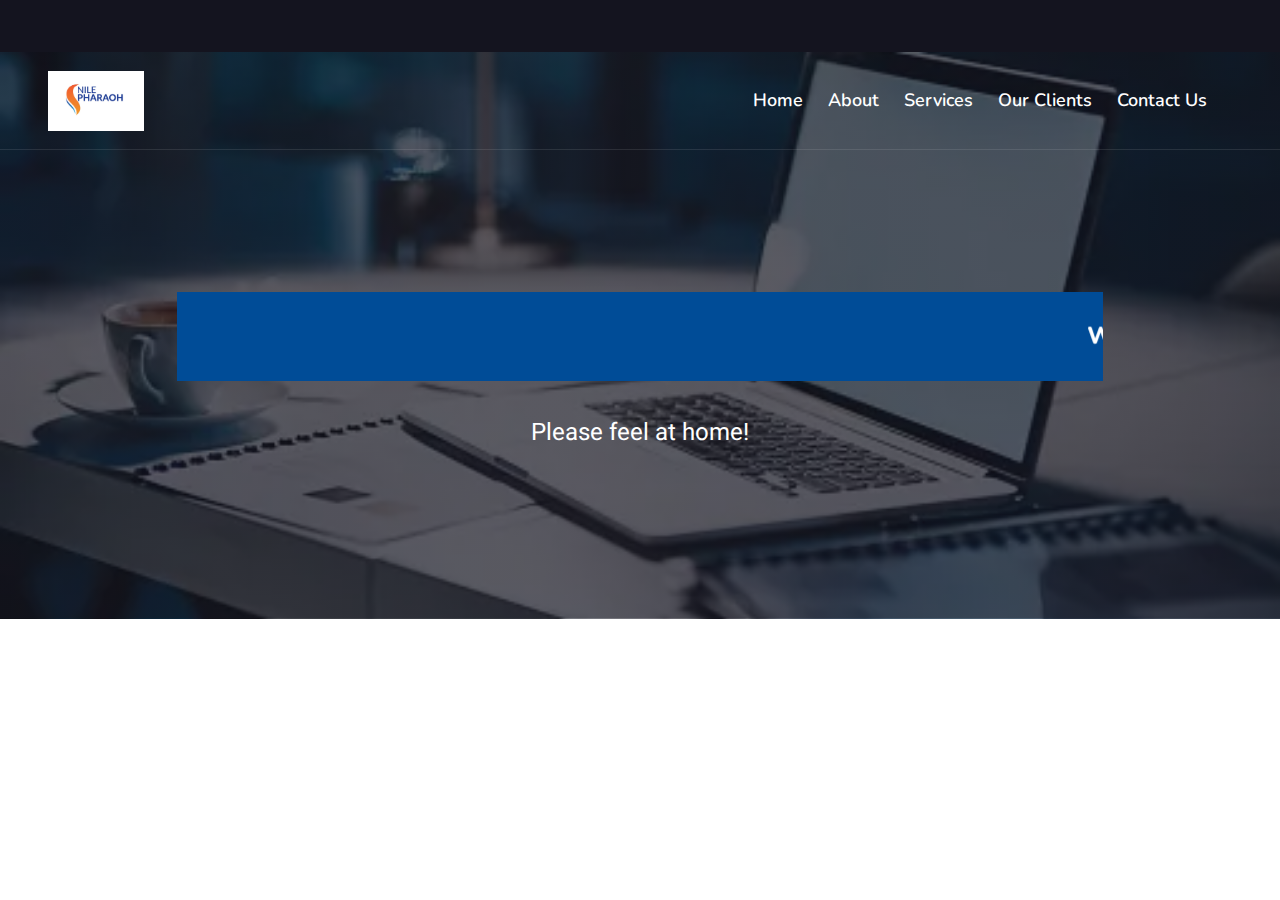
<file: akol-site/index.html>
<!DOCTYPE html>
<html lang="en">

<head>
    <meta charset="utf-8">
    <title>Welcome to Nile Pharaoh Services Company Limited</title>
    <meta content="width=device-width, initial-scale=1.0" name="viewport">
    <meta content="" name="keywords">
    <meta content="" name="description">

    <!-- Favicon -->
    <link href="img/favicon.ico" rel="icon">

    <!-- Google Web Fonts -->
    <link rel="preconnect" href="https://fonts.googleapis.com">
    <link rel="preconnect" href="https://fonts.gstatic.com" crossorigin>
    <link href="https://fonts.googleapis.com/css2?family=Heebo:wght@400;500;600&family=Nunito:wght@600;700;800&display=swap" rel="stylesheet">

    <!-- Icon Font Stylesheet -->
    <link href="https://cdnjs.cloudflare.com/ajax/libs/font-awesome/5.10.0/css/all.min.css" rel="stylesheet">
    <link href="https://cdn.jsdelivr.net/npm/bootstrap-icons@1.4.1/font/bootstrap-icons.css" rel="stylesheet">

    <!-- Libraries Stylesheet -->
    <link href="lib/animate/animate.min.css" rel="stylesheet">
    <link href="lib/owlcarousel/assets/owl.carousel.min.css" rel="stylesheet">
    <link href="lib/tempusdominus/css/tempusdominus-bootstrap-4.min.css" rel="stylesheet" />

    <!-- Customized Bootstrap Stylesheet -->
    <link href="css/bootstrap.min.css" rel="stylesheet">

    <!-- Template Stylesheet -->
    <link href="css/style.css" rel="stylesheet">
    <style>

        .hero-header {
            background: linear-gradient(rgba(20, 20, 31, .7), rgba(20, 20, 31, .7)), url(img/header-background.jpg);
            background-position: center center;
            background-repeat: no-repeat;
            background-size: cover;
        }

        .elegant-list {
            list-style: none;
            padding-left: 20px;
            text-align: left;
        }
    
        .elegant-list li {
            margin: 10px 0;
            display: flex;
        }
    
        .elegant-list li::before {
            content: "•";
            color: #007BFF;
            font-size: 18px;
            margin-right: 10px;
        }
    
        .elegant-heading {
            font-size: 28px;
            color: #007BFF;
            margin: 20px 0;
        }
    
        .elegant-heading-2 {
            font-size: 24px;
            color: #007BFF;
            margin: 15px 0;
        }
    
        .elegant-heading-3 {
            font-size: 20px;
            color: #007BFF;
            margin: 10px 0;
        }
    
        .elegant-text {
            font-size: 18px;
            color: #333;
            margin: 10px 0;
        }
    
        .no-bullet {
            list-style: none;
            padding-left: 0;
            margin-left: 0;
            display: inline;
        }
         
        .heart {
            color: red;
        }



        :root {
            --background-light: #fff;
            --text-dark: #333;
        
            --background-dark: #333;
            --text-light: #fff;
        }
        
        body {
            background-color: var(--background-light);
            color: var(--text-dark);
            transition: background-color 0.3s, color 0.3s;
        }
        
        .container-xxl {
            background-color: var(--background-light);
        }
        
        /* Dark mode styles */
        body.dark-mode {
            background-color: var(--background-dark);
            color: var(--text-light);
        }
        
        body.dark-mode .container-xxl {
            background-color: var(--background-dark);
        }
        
        /* Add more styles as needed */
        .icon {
            color: #6c757d; /* Set the color for the icons */
            margin-right: 5px;
        }
    </style>
</head>

<body>
    <!-- Spinner Start -->
    <div id="spinner" class="show bg-white position-fixed translate-middle w-100 vh-100 top-50 start-50 d-flex align-items-center justify-content-center">
        <div class="spinner-border text-primary" style="width: 3rem; height: 3rem;" role="status">
            <span class="sr-only">Loading...</span>
        </div>
    </div>
    <!-- Spinner End -->


    <!-- Topbar Start -->
    <div class="container-fluid bg-dark px-5 d-none d-lg-block">
        <div class="row gx-0">
            <div class="col-lg-8 text-center text-lg-start mb-2 mb-lg-0">
                <div class="d-inline-flex align-items-center" style="height: 45px;">
                </div>    
            </div>
        </div>
    </div>
    <!-- Topbar End -->


    <!-- Navbar & Hero Start -->
    <div class="container-fluid position-relative p-0">
        <nav class="navbar navbar-expand-lg navbar-light px-4 px-lg-5 py-3 py-lg-0">
            <a href="img/header-background.jpg" class="navbar-brand p-0">
                <img src="img/logo.png" alt="Logo">
            </a>
            <button class="navbar-toggler" type="button" data-bs-toggle="collapse" data-bs-target="#navbarCollapse">
                <span class="fa fa-bars"></span>
            </button>
            <div class="collapse navbar-collapse" id="navbarCollapse">
                <div class="navbar-nav ms-auto py-0">
                    <a href="index.html" class="nav-item nav-link">Home</a>
                    <a href="about.html" class="nav-item nav-link">About</a>
                    <a href="service.html" class="nav-item nav-link">Services</a>
                    <a href="client.html" class="nav-item nav-link">Our Clients</a>
                    <a href="contact.html" class="nav-item nav-link">Contact Us</a>
        </nav>

        <div class="container-fluid bg-primary py-5 mb-5 hero-header">
            <div class="container py-5">
                <div class="row justify-content-center py-5">
                    <div class="col-lg-10 pt-lg-5 mt-lg-5 text-center">
                        <h1 class="display-3 text-white mb-3 animated slideInDown"><marquee behavior="scroll" direction="left" style="background: #004C97; color: white; padding: 30px; font-size: 24px;">Welcome to Nile Pharaoh! Growth and Excellence.</marquee></h1>
                        <p class="fs-4 text-white mb-4 animated slideInDown">Please feel at home!</p>
                    </div>
                </div>
            </div>
        </div>
    </div>
    <!-- Navbar & Hero End -->     


    <!-- Back to Top -->


    <!-- JavaScript Libraries -->
    <script src="https://code.jquery.com/jquery-3.4.1.min.js"></script>
    <script src="https://cdn.jsdelivr.net/npm/bootstrap@5.0.0/dist/js/bootstrap.bundle.min.js"></script>
    <script src="lib/wow/wow.min.js"></script>
    <script src="lib/easing/easing.min.js"></script>
    <script src="lib/waypoints/waypoints.min.js"></script>
    <script src="lib/owlcarousel/owl.carousel.min.js"></script>
    <script src="lib/tempusdominus/js/moment.min.js"></script>
    <script src="lib/tempusdominus/js/moment-timezone.min.js"></script>
    <script src="lib/tempusdominus/js/tempusdominus-bootstrap-4.min.js"></script>

    <!-- Template Javascript -->
    <script src="js/main.js"></script>
</body>
</html>
</file>
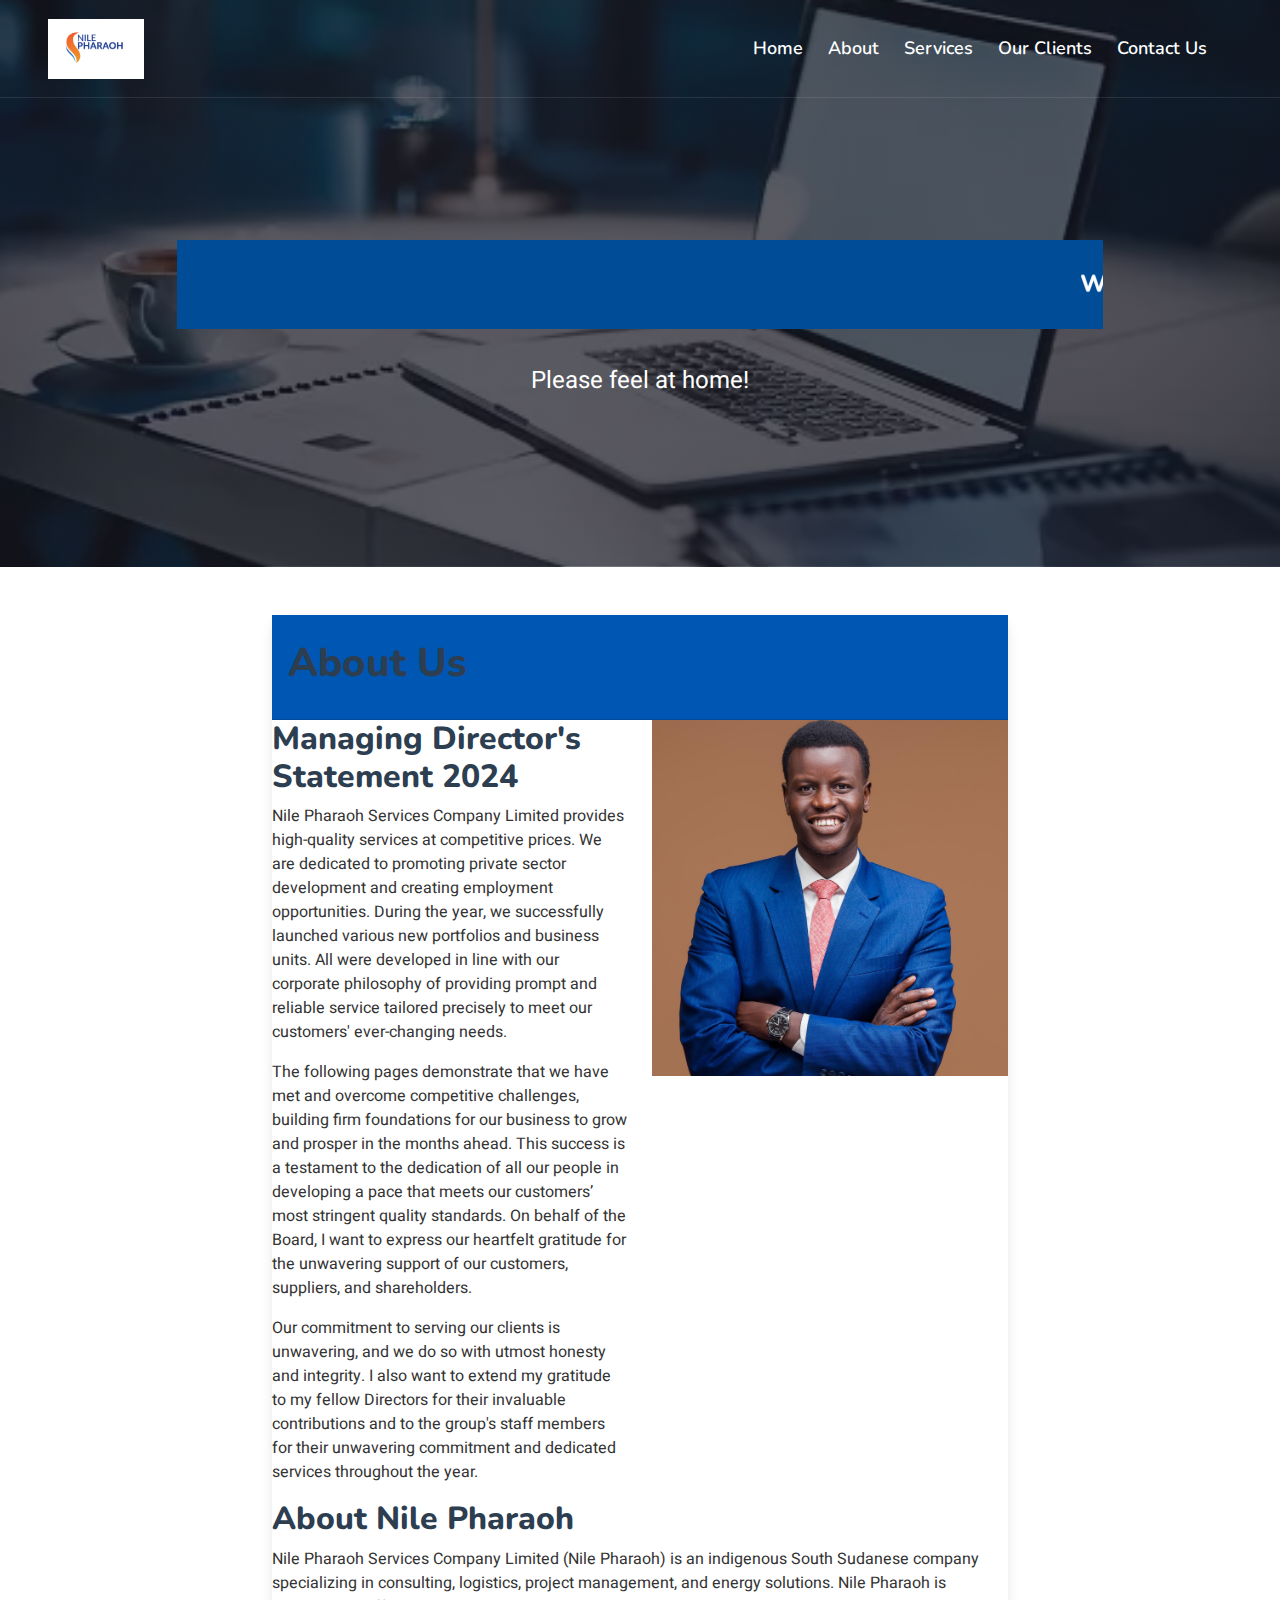
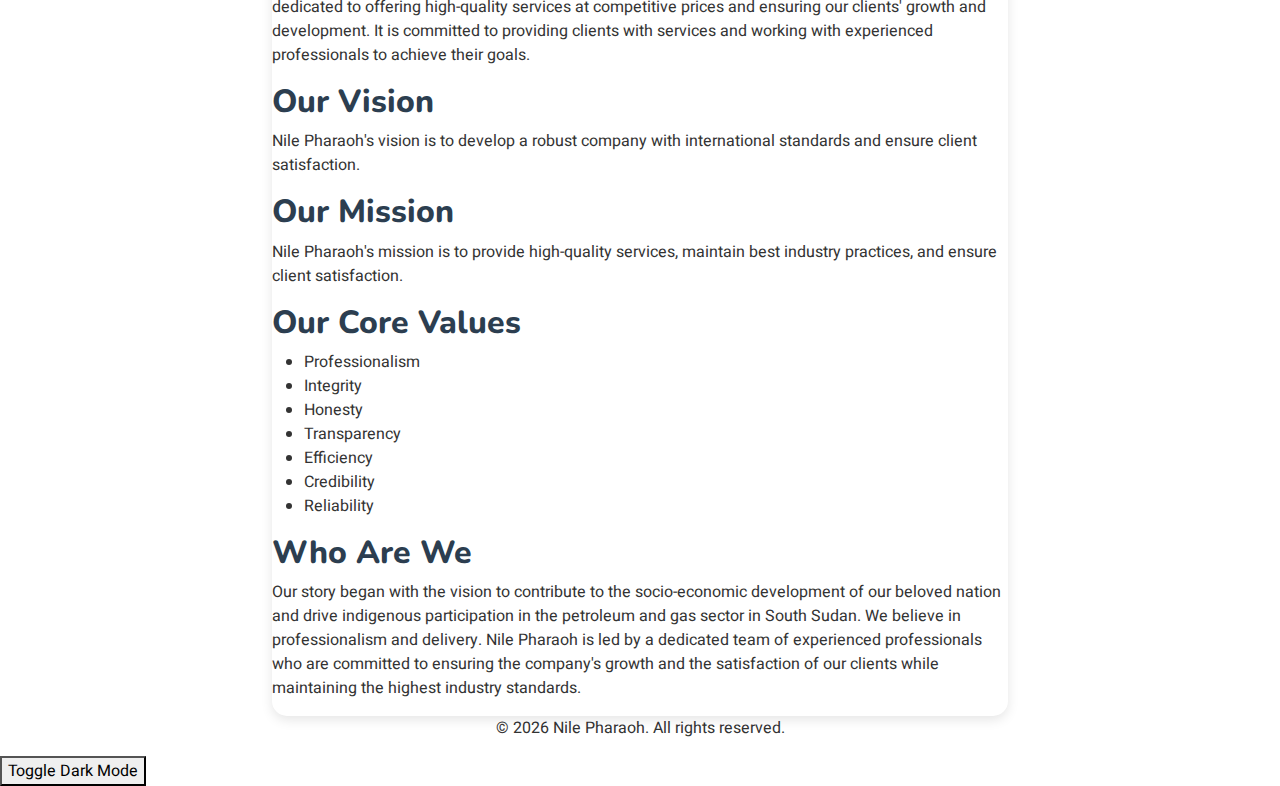
<file: akol-site/about.html>
<!DOCTYPE html>
<html lang="en">

<head>
    <meta charset="utf-8">
    <title>About Us</title>
    <meta content="width=device-width, initial-scale=1.0" name="viewport">
    <meta content="" name="keywords">
    <meta content="" name="description">

    <!-- Favicon -->
    <link href="img/favicon.ico" rel="icon">

    <!-- Google Web Fonts -->
    <link rel="preconnect" href="https://fonts.googleapis.com">
    <link rel="preconnect" href="https://fonts.gstatic.com" crossorigin>
    <link href="https://fonts.googleapis.com/css2?family=Heebo:wght@400;500;600&family=Nunito:wght@600;700;800&display=swap" rel="stylesheet">

    <!-- Icon Font Stylesheet -->
    <link href="https://cdnjs.cloudflare.com/ajax/libs/font-awesome/5.10.0/css/all.min.css" rel="stylesheet">
    <link href="https://cdn.jsdelivr.net/npm/bootstrap-icons@1.4.1/font/bootstrap-icons.css" rel="stylesheet">

    <!-- Libraries Stylesheet -->
    <link href="lib/animate/animate.min.css" rel="stylesheet">
    <link href="lib/owlcarousel/assets/owl.carousel.min.css" rel="stylesheet">
    <link href="lib/tempusdominus/css/tempusdominus-bootstrap-4.min.css" rel="stylesheet" />

    <!-- Customized Bootstrap Stylesheet -->
    <link href="css/bootstrap.min.css" rel="stylesheet">

    <!-- Template Stylesheet -->
    <link href="css/style.css" rel="stylesheet">
     <!-- Load Google API library -->

    <style>

        /* Style for the Submit button */
button[type="button"] {
    background-color: #007bff;  /* Use your preferred color */
    color: #fff;
    padding: 10px 20px;
    font-size: 16px;
    border: none;
    border-radius: 5px;
    cursor: pointer;
    transition: background-color 0.3s;
}

button[type="button"]:hover {
    background-color: #0056b3;  /* Use a darker shade on hover */
}


        :root {
            --background-light: #fff;
            --text-dark: #333;
        
            --background-dark: #333;
            --text-light: #fff;
        }
        
        body {
            background-color: var(--background-light);
            color: var(--text-dark);
            transition: background-color 0.3s, color 0.3s;
        }
        
        .container-xxl {
            background-color: var(--background-light);
        }
        
        /* Dark mode styles */
        body.dark-mode {
            background-color: var(--background-dark);
            color: var(--text-light);
        }
        
        body.dark-mode .container-xxl {
            background-color: var(--background-dark);
        }
        
        /* Add more styles as needed */
        
        .hero-header {
            background: linear-gradient(rgba(20, 20, 31, .7), rgba(20, 20, 31, .7)), url(img/header-background.jpg);
            background-position: center center;
            background-repeat: no-repeat;
            background-size: cover;
        }


        .card {
            border-radius: 15px;
            border: none;
            box-shadow: 0 4px 12px 0 rgba(0, 0, 0, 0.1);
        }

        .card-header {
            background-color: #0056b3;
            border-top-left-radius: 15px;
            border-top-right-radius: 15px;
        }

        .form-label {
            font-weight: 600;
        }

        .form-control, select {
            border-radius: 10px;
            border: 1px solid #d3d7e0;
            font-size: 15px;
            transition: border-color 0.15s ease-in-out, box-shadow 0.15s ease-in-out;
        }

        .form-control:focus {
            box-shadow: none;
            border-color: #0056b3;
        }

        .btn-primary {
            background-color: #0056b3;
            border: none;
            border-radius: 10px;
            font-weight: 600;
            transition: background-color 0.15s ease-in-out;
        }

        .btn-primary:hover {
            background-color: #00408b;
        }



        .alert {
            border-radius: 5px;
            font-weight: 500;
            box-shadow: 0px 2px 10px rgba(0, 0, 0, 0.1);
        }
        
        .alert-success {
            background-color: #d4edda;
            border-color: #c3e6cb;
            color: #155724;
        }
        
        .alert-error, .alert-danger {
            background-color: #f8d7da;
            border-color: #f5c6cb;
            color: #721c24;
        }
        
        .alert-warning {
            background-color: #fff3cd;
            border-color: #ffeeba;
            color: #856404;
        }
        
        .alert-info {
            background-color: #d1ecf1;
            border-color: #bee5eb;
            color: #0c5460;
        }

        .icon {
            color: #6c757d; /* Set the color for the icons */
            margin-right: 5px;
        }

    </style>
</head>

<body>
    <!-- Spinner Start -->
    <div id="spinner" class="show bg-white position-fixed translate-middle w-100 vh-100 top-50 start-50 d-flex align-items-center justify-content-center">
        <div class="spinner-border text-primary" style="width: 3rem; height: 3rem;" role="status">
            <span class="sr-only">Loading...</span>
        </div>
    </div>
    <!-- Spinner End -->


    <!-- Topbar Start -->
    <div class="container-fluid bg-dark px-5 d-none d-lg-block">
        <div class="row gx-0">
        </div>
    </div>
    <!-- Topbar End -->


   <!-- Navbar & Hero Start -->
   <div class="container-fluid position-relative p-0">
    <nav class="navbar navbar-expand-lg navbar-light px-4 px-lg-5 py-3 py-lg-0">
        <a href="img/header-background.jpg" class="navbar-brand p-0">
            <img src="img/logo.png" alt="Logo">
        </a>
        <button class="navbar-toggler" type="button" data-bs-toggle="collapse" data-bs-target="#navbarCollapse">
            <span class="fa fa-bars"></span>
        </button>
        <div class="collapse navbar-collapse" id="navbarCollapse">
            <div class="navbar-nav ms-auto py-0">
                <a href="index.html" class="nav-item nav-link">Home</a>
                <a href="about.html" class="nav-item nav-link">About</a>
                <a href="service.html" class="nav-item nav-link">Services</a>
                <a href="client.html" class="nav-item nav-link">Our Clients</a>
                <a href="contact.html" class="nav-item nav-link">Contact Us</a>
    </nav>

    <div class="container-fluid bg-primary py-5 mb-5 hero-header">
        <div class="container py-5">
            <div class="row justify-content-center py-5">
                <div class="col-lg-10 pt-lg-5 mt-lg-5 text-center">
                    <h1 class="display-3 text-white mb-3 animated slideInDown"><marquee behavior="scroll" direction="left" style="background: #004C97; color: white; padding: 30px; font-size: 24px;">Welcome to Nile Pharaoh! Growth and Excellence.</marquee></h1>
                    <p class="fs-4 text-white mb-4 animated slideInDown">Please feel at home!</p>
                </div>
            </div>
        </div>
    </div>
</div>
    
<div class="container">
    <div class="row justify-content-center">
        <div class="col-lg-8">
            <div class="card">
                <div class="card-header text-white py-4">
                    <h1>About Us</h1>
                </div>
                <div class="content-area">
                    <div class="md-statement row">
                        <div class="col-md-6">
                            <div class="text-block">
                                <h2>Managing Director's Statement 2024</h2>
                                <p>Nile Pharaoh Services Company Limited provides high-quality services at competitive prices. We are dedicated to promoting private sector development and creating employment opportunities. During the year, we successfully launched various new portfolios and business units. All were developed in line with our corporate philosophy of providing prompt and reliable service tailored precisely to meet our customers' ever-changing needs.</p>
                                <p>The following pages demonstrate that we have met and overcome competitive challenges, building firm foundations for our business to grow and prosper in the months ahead. This success is a testament to the dedication of all our people in developing a pace that meets our customers’ most stringent quality standards. On behalf of the Board, I want to express our heartfelt gratitude for the unwavering support of our customers, suppliers, and shareholders.</p>
                                <p>Our commitment to serving our clients is unwavering, and we do so with utmost honesty and integrity. I also want to extend my gratitude to my fellow Directors for their invaluable contributions and to the group's staff members for their unwavering commitment and dedicated services throughout the year.</p>
                            </div>
                        </div>
                        <div class="col-md-6">
                            <img src="img/managing_director.jpg" alt="Managing Director of Nile Pharaoh" class="md-photo img-fluid">
                        </div>
                    </div>
                </div>
                
                <div class="content-area">
                    <h2>About Nile Pharaoh</h2>
                    <p>Nile Pharaoh Services Company Limited (Nile Pharaoh) is an indigenous South Sudanese company specializing in consulting, logistics, project management, and energy solutions. Nile Pharaoh is dedicated to offering high-quality services at competitive prices and ensuring our clients' growth and development. It is committed to providing clients with services and working with experienced professionals to achieve their goals.</p>
                    
                    <h2>Our Vision</h2>
                    <p>Nile Pharaoh's vision is to develop a robust company with international standards and ensure client satisfaction.</p>
                    
                    <h2>Our Mission</h2>
                    <p>Nile Pharaoh's mission is to provide high-quality services, maintain best industry practices, and ensure client satisfaction.</p>
                    
                    <h2>Our Core Values</h2>
                    <ul>
                        <li>Professionalism</li>
                        <li>Integrity</li>
                        <li>Honesty</li>
                        <li>Transparency</li>
                        <li>Efficiency</li>
                        <li>Credibility</li>
                        <li>Reliability</li>
                    </ul>
            
                    <h2>Who Are We</h2>
                    <p>Our story began with the vision to contribute to the socio-economic development of our beloved nation and drive indigenous participation in the petroleum and gas sector in South Sudan. We believe in professionalism and delivery. Nile Pharaoh is led by a dedicated team of experienced professionals who are committed to ensuring the company's growth and the satisfaction of our clients while maintaining the highest industry standards.</p>
                </div>
            </div>
        </div>
    </div>
</div>
  <!--footer-->
  <div class="container footer-bg">
    <div class="copyright d-flex align-items-center justify-content-center" style="height: 100%;">
        <footer>
            <p id="copyright" class="text-center">&copy; 2023 Nile Pharaoh. All rights reserved.</p>
        </footer>
    </div>
</div>
<!-- Footer End -->
    <script>
        
         // Get the current year
         const currentYear = new Date().getFullYear();
         // Update the copyright text with the current year
         document.getElementById('copyright').innerHTML = `&copy; ${currentYear} Nile Pharaoh. All rights reserved.`;
    
             function toggleDarkMode() {
                 document.body.classList.toggle('dark-mode');
             }
    </script>

</div>
<!-- Footer End -->


    <!-- JavaScript Libraries -->
    <script src="https://code.jquery.com/jquery-3.4.1.min.js"></script>
    <script src="https://cdn.jsdelivr.net/npm/bootstrap@5.0.0/dist/js/bootstrap.bundle.min.js"></script>
    <script src="lib/wow/wow.min.js"></script>
    <script src="lib/easing/easing.min.js"></script>
    <script src="lib/waypoints/waypoints.min.js"></script>
    <script src="lib/owlcarousel/owl.carousel.min.js"></script>
    <script src="lib/tempusdominus/js/moment.min.js"></script>
    <script src="lib/tempusdominus/js/moment-timezone.min.js"></script>
    <script src="lib/tempusdominus/js/tempusdominus-bootstrap-4.min.js"></script>


    <!-- Template Javascript -->
    <script src="js/main.js"></script>
    <button onclick="toggleDarkMode()">Toggle Dark Mode</button>
</body>

</html>
</file>
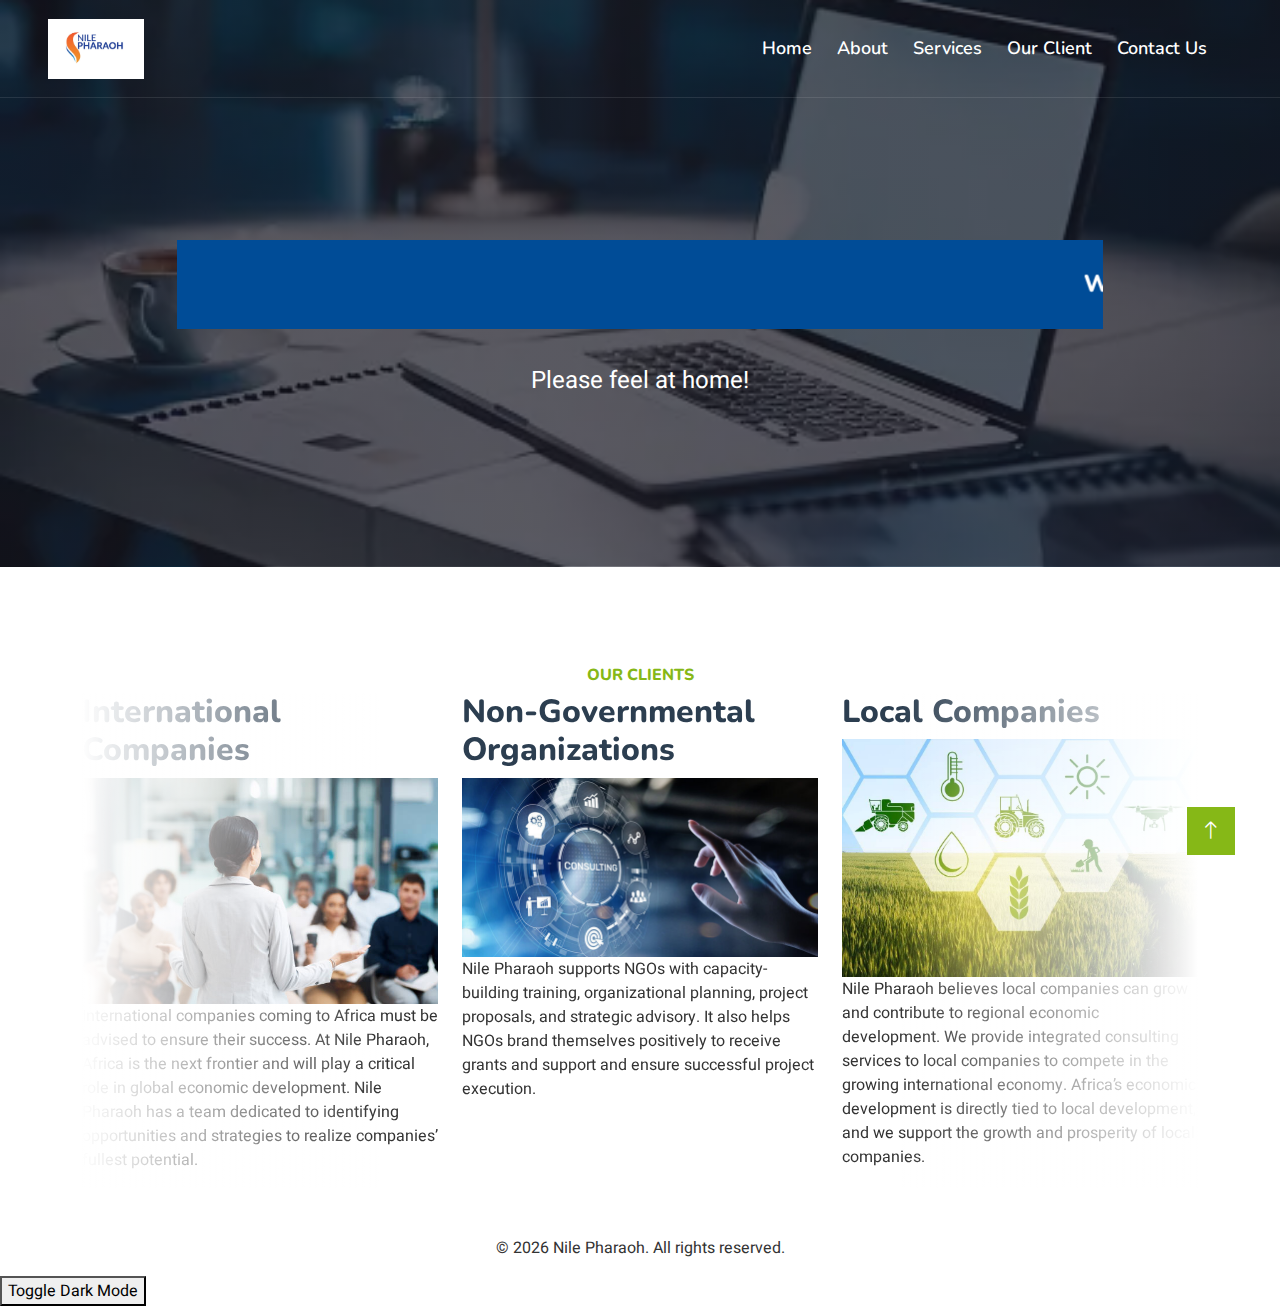
<file: akol-site/client.html>
<!DOCTYPE html>
<html lang="en">

<head>
    <meta charset="utf-8">
    <title>Our Clients - Nile Pharaoh Services Company Limited</title>
    <meta content="width=device-width, initial-scale=1.0" name="viewport">
    <meta content="" name="keywords">
    <meta content="" name="description">

    <!-- Favicon -->
    <link href="img/favicon.ico" rel="icon">

    <!-- Google Web Fonts -->
    <link rel="preconnect" href="https://fonts.googleapis.com">
    <link rel="preconnect" href="https://fonts.gstatic.com" crossorigin>
    <link href="https://fonts.googleapis.com/css2?family=Heebo:wght@400;500;600&family=Nunito:wght@600;700;800&display=swap" rel="stylesheet">

    <!-- Icon Font Stylesheet -->
    <link href="https://cdnjs.cloudflare.com/ajax/libs/font-awesome/5.10.0/css/all.min.css" rel="stylesheet">
    <link href="https://cdn.jsdelivr.net/npm/bootstrap-icons@1.4.1/font/bootstrap-icons.css" rel="stylesheet">

    <!-- Libraries Stylesheet -->
    <link href="lib/animate/animate.min.css" rel="stylesheet">
    <link href="lib/owlcarousel/assets/owl.carousel.min.css" rel="stylesheet">
    <link href="lib/tempusdominus/css/tempusdominus-bootstrap-4.min.css" rel="stylesheet" />

    <!-- Customized Bootstrap Stylesheet -->
    <link href="css/bootstrap.min.css" rel="stylesheet">

    <!-- Template Stylesheet -->
    <link href="css/style.css" rel="stylesheet">
    <style>
        :root {
            --background-light: #fff;
            --text-dark: #333;
        
            --background-dark: #333;
            --text-light: #fff;
        }
        
        body {
            background-color: var(--background-light);
            color: var(--text-dark);
            transition: background-color 0.3s, color 0.3s;
        }
        
        .container-xxl {
            background-color: var(--background-light);
        }
        
        /* Dark mode styles */
        body.dark-mode {
            background-color: var(--background-dark);
            color: var(--text-light);
        }
        
        body.dark-mode .container-xxl {
            background-color: var(--background-dark);
        }

        .hero-header {
            background: linear-gradient(rgba(20, 20, 31, .7), rgba(20, 20, 31, .7)), url(img/header-background.jpg);
            background-position: center center;
            background-repeat: no-repeat;
            background-size: cover;
        }
        
        .icon {
            color: #6c757d; /* Set the color for the icons */
            margin-right: 5px;
        }

    </style>
</head>
<body>
    <!-- Spinner Start -->
    <div id="spinner" class="show bg-white position-fixed translate-middle w-100 vh-100 top-50 start-50 d-flex align-items-center justify-content-center">
        <div class="spinner-border text-primary" style="width: 3rem; height: 3rem;" role="status">
            <span class="sr-only">Loading...</span>
        </div>
    </div>
    <!-- Spinner End -->


    <!-- Topbar Start -->
    <div class="container-fluid bg-dark px-5 d-none d-lg-block">
        <div class="row gx-0">
        </div>
    </div>
    <!-- Topbar End -->


   <!-- Navbar & Hero Start -->
   <div class="container-fluid position-relative p-0">
    <nav class="navbar navbar-expand-lg navbar-light px-4 px-lg-5 py-3 py-lg-0">
        <a href="img/header-background.jpg" class="navbar-brand p-0">
            <img src="img/logo.png" alt="Logo">
        </a>
        <button class="navbar-toggler" type="button" data-bs-toggle="collapse" data-bs-target="#navbarCollapse">
            <span class="fa fa-bars"></span>
        </button>
        <div class="collapse navbar-collapse" id="navbarCollapse">
            <div class="navbar-nav ms-auto py-0">
                <a href="index.html" class="nav-item nav-link">Home</a>
                <a href="about.html" class="nav-item nav-link">About</a>
                <a href="service.html" class="nav-item nav-link">Services</a>
                <a href="client.html" class="nav-item nav-link">Our Client</a>
                <a href="contact.html" class="nav-item nav-link">Contact Us</a>
    </nav>

    <div class="container-fluid bg-primary py-5 mb-5 hero-header">
        <div class="container py-5">
            <div class="row justify-content-center py-5">
                <div class="col-lg-10 pt-lg-5 mt-lg-5 text-center">
                    <h1 class="display-3 text-white mb-3 animated slideInDown"><marquee behavior="scroll" direction="left" style="background: #004C97; color: white; padding: 30px; font-size: 24px;">Welcome to Nile Pharaoh! Growth and Excellence.</marquee></h1>
                    <p class="fs-4 text-white mb-4 animated slideInDown">Please feel at home!</p>
                </div>
            </div>
        </div>
    </div>
</div>

<div class="container-xxl py-5 wow fadeInUp" data-wow-delay="0.1s">
    <div class="container">
        <div class="text-center">
            <h6 class="section-title bg-white text-center text-primary px-3">Our Clients</h6>
        </div>
        <div class="owl-carousel testimonial-carousel position-relative">
            <section class="client-category">
                <h2>Non-Governmental Organizations</h2>
                <img src="img/workshops_training.jpg" alt="NGO Image">
                <p>Nile Pharaoh supports NGOs with capacity-building training, organizational planning, project proposals, and strategic advisory. It also helps NGOs brand themselves positively to receive grants and support and ensure successful project execution.</p>
            </section>
    
            <section class="client-category">
                <h2>Local Companies</h2>
                <img src="img/agriculture.jpg" alt="Local Company Image">
                <p>Nile Pharaoh believes local companies can grow and contribute to regional economic development. We provide integrated consulting services to local companies to compete in the growing international economy. Africa’s economic development is directly tied to local development, and we support the growth and prosperity of local companies.</p>
            </section>
    
            <section class="client-category">
                <h2>International Companies</h2>
                <img src="img/workshops_training1.jpg" alt="International Company Image">
                <p>International companies coming to Africa must be advised to ensure their success. At Nile Pharaoh, Africa is the next frontier and will play a critical role in global economic development. Nile Pharaoh has a team dedicated to identifying opportunities and strategies to realize companies’ fullest potential.</p>
            </section>
        </div>
    </div>
</div>
        

    <!--footer-->
  <div class="container footer-bg">
    <div class="copyright d-flex align-items-center justify-content-center" style="height: 100%;">
        <footer>
            <p id="copyright" class="text-center">&copy; 2023 Nile Pharaoh. All rights reserved.</p>
        </footer>
    </div>
</div>
<!-- Footer End -->
    <script>
        
         // Get the current year
         const currentYear = new Date().getFullYear();
         // Update the copyright text with the current year
         document.getElementById('copyright').innerHTML = `&copy; ${currentYear} Nile Pharaoh. All rights reserved.`;
    
             function toggleDarkMode() {
                 document.body.classList.toggle('dark-mode');
             }
    </script>

    <!-- Back to Top -->
    <a href="#" class="btn btn-lg btn-primary btn-lg-square back-to-top"><i class="bi bi-arrow-up"></i></a>


    <!-- JavaScript Libraries -->
    <script src="https://code.jquery.com/jquery-3.4.1.min.js"></script>
    <script src="https://cdn.jsdelivr.net/npm/bootstrap@5.0.0/dist/js/bootstrap.bundle.min.js"></script>
    <script src="lib/wow/wow.min.js"></script>
    <script src="lib/easing/easing.min.js"></script>
    <script src="lib/waypoints/waypoints.min.js"></script>
    <script src="lib/owlcarousel/owl.carousel.min.js"></script>
    <script src="lib/tempusdominus/js/moment.min.js"></script>
    <script src="lib/tempusdominus/js/moment-timezone.min.js"></script>
    <script src="lib/tempusdominus/js/tempusdominus-bootstrap-4.min.js"></script>

    <!-- Template Javascript -->
    <script src="js/main.js"></script>
    <button onclick="toggleDarkMode()">Toggle Dark Mode</button>
</body>

</html>
</file>
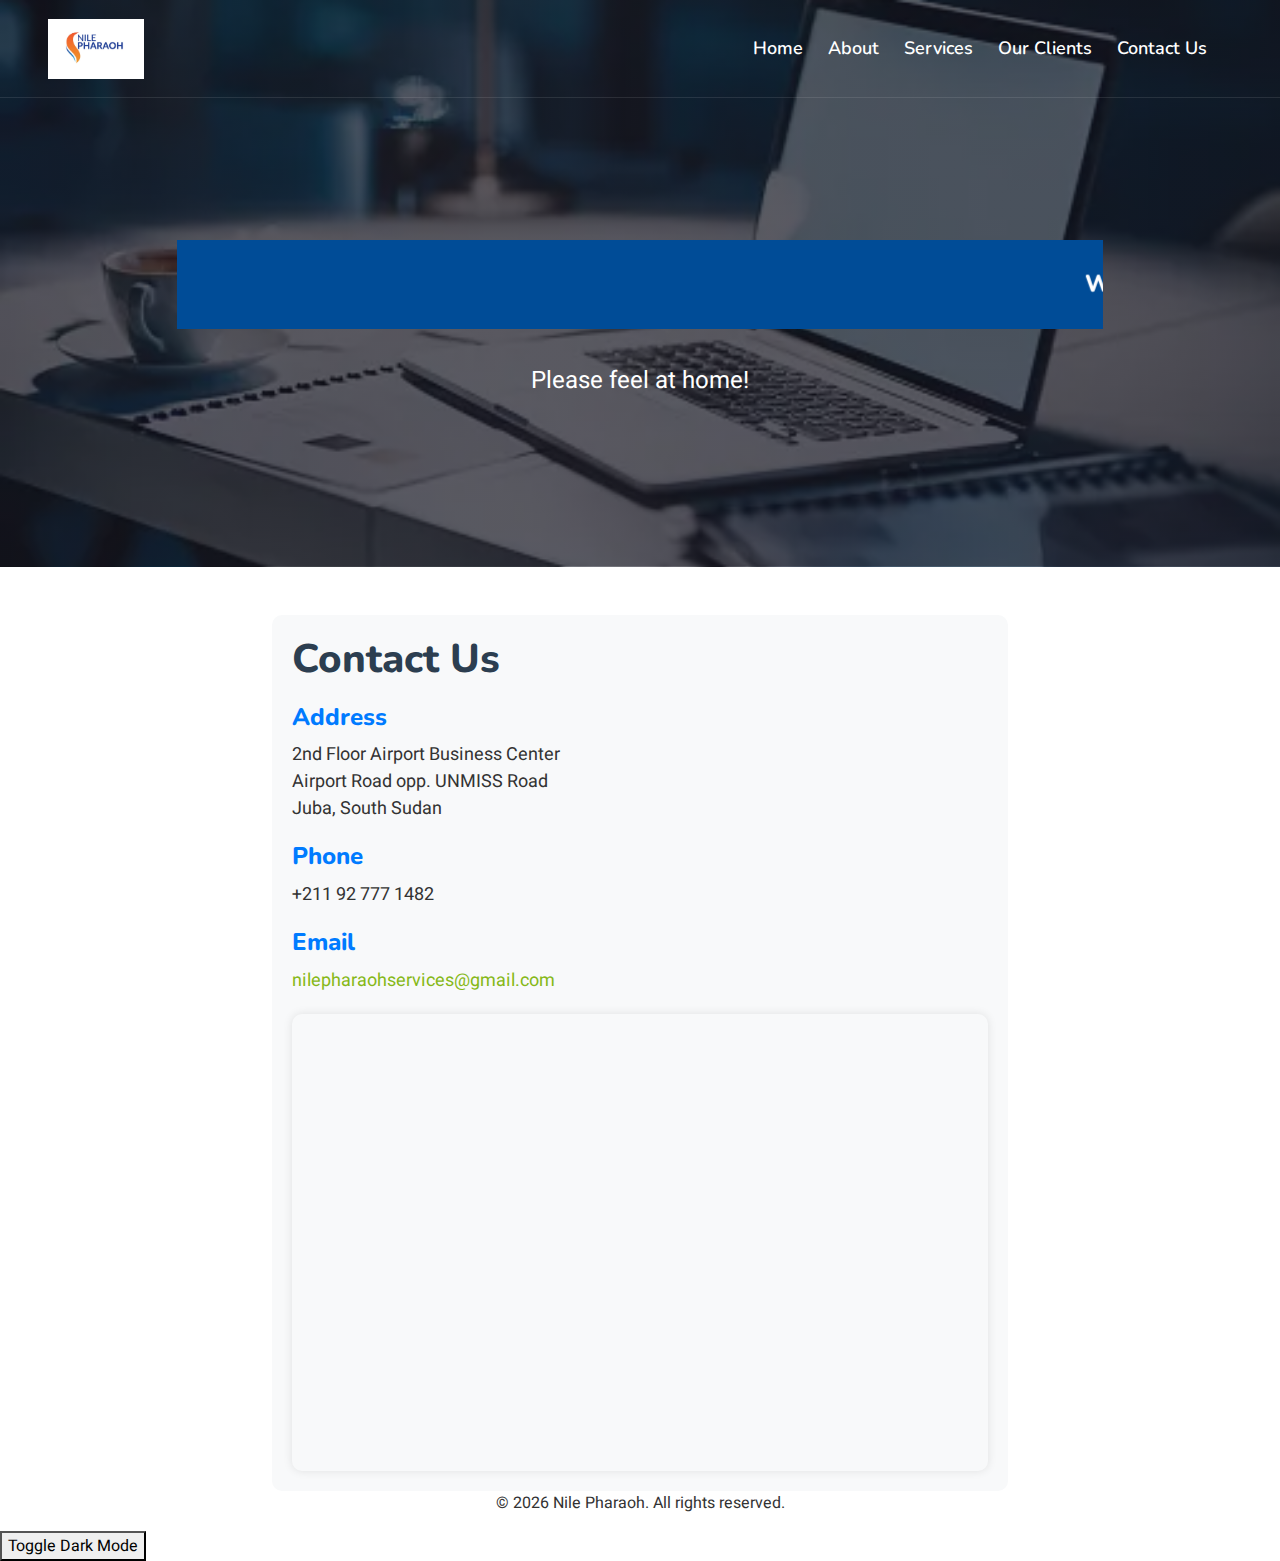
<file: akol-site/contact.html>
<!DOCTYPE html>
<html lang="en">

<head>
    <meta charset="utf-8">
    <title>Contact Us - Nile Pharaoh Services Company Limited</title>
    <meta content="width=device-width, initial-scale=1.0" name="viewport">
    <meta content="" name="keywords">
    <meta content="" name="description">

    <!-- Favicon -->
    <link href="img/favicon.ico" rel="icon">

    <!-- Google Web Fonts -->
    <link rel="preconnect" href="https://fonts.googleapis.com">
    <link rel="preconnect" href="https://fonts.gstatic.com" crossorigin>
    <link href="https://fonts.googleapis.com/css2?family=Heebo:wght@400;500;600&family=Nunito:wght@600;700;800&display=swap" rel="stylesheet">

    <!-- Icon Font Stylesheet -->
    <link href="https://cdnjs.cloudflare.com/ajax/libs/font-awesome/5.10.0/css/all.min.css" rel="stylesheet">
    <link href="https://cdn.jsdelivr.net/npm/bootstrap-icons@1.4.1/font/bootstrap-icons.css" rel="stylesheet">

    <!-- Libraries Stylesheet -->
    <link href="lib/animate/animate.min.css" rel="stylesheet">
    <link href="lib/owlcarousel/assets/owl.carousel.min.css" rel="stylesheet">
    <link href="lib/tempusdominus/css/tempusdominus-bootstrap-4.min.css" rel="stylesheet" />

    <!-- Customized Bootstrap Stylesheet -->
    <link href="css/bootstrap.min.css" rel="stylesheet">

    <!-- Template Stylesheet -->
    <link href="css/style.css" rel="stylesheet">
     <!-- Load Google API library -->

    <style>

        /* Style for the Submit button */
button[type="button"] {
    background-color: #007bff;  /* Use your preferred color */
    color: #fff;
    padding: 10px 20px;
    font-size: 16px;
    border: none;
    border-radius: 5px;
    cursor: pointer;
    transition: background-color 0.3s;
}

button[type="button"]:hover {
    background-color: #0056b3;  /* Use a darker shade on hover */
}


        :root {
            --background-light: #fff;
            --text-dark: #333;
        
            --background-dark: #333;
            --text-light: #fff;
        }
        
        body {
            background-color: var(--background-light);
            color: var(--text-dark);
            transition: background-color 0.3s, color 0.3s;
        }
        
        .container-xxl {
            background-color: var(--background-light);
        }
        
        /* Dark mode styles */
        body.dark-mode {
            background-color: var(--background-dark);
            color: var(--text-light);
        }
        
        body.dark-mode .container-xxl {
            background-color: var(--background-dark);
        }
        
        /* Add more styles as needed */
        
        .hero-header {
            background: linear-gradient(rgba(20, 20, 31, .7), rgba(20, 20, 31, .7)), url(img/header-background.jpg);
            background-position: center center;
            background-repeat: no-repeat;
            background-size: cover;
        }


        .card {
            border-radius: 15px;
            border: none;
            box-shadow: 0 4px 12px 0 rgba(0, 0, 0, 0.1);
        }

        .card-header {
            background-color: #0056b3;
            border-top-left-radius: 15px;
            border-top-right-radius: 15px;
        }

        .form-label {
            font-weight: 600;
        }

        .form-control, select {
            border-radius: 10px;
            border: 1px solid #d3d7e0;
            font-size: 15px;
            transition: border-color 0.15s ease-in-out, box-shadow 0.15s ease-in-out;
        }

        .form-control:focus {
            box-shadow: none;
            border-color: #0056b3;
        }

        .btn-primary {
            background-color: #0056b3;
            border: none;
            border-radius: 10px;
            font-weight: 600;
            transition: background-color 0.15s ease-in-out;
        }

        .btn-primary:hover {
            background-color: #00408b;
        }



        .alert {
            border-radius: 5px;
            font-weight: 500;
            box-shadow: 0px 2px 10px rgba(0, 0, 0, 0.1);
        }
        
        .alert-success {
            background-color: #d4edda;
            border-color: #c3e6cb;
            color: #155724;
        }
        
        .alert-error, .alert-danger {
            background-color: #f8d7da;
            border-color: #f5c6cb;
            color: #721c24;
        }
        
        .alert-warning {
            background-color: #fff3cd;
            border-color: #ffeeba;
            color: #856404;
        }
        
        .alert-info {
            background-color: #d1ecf1;
            border-color: #bee5eb;
            color: #0c5460;
        }

        .icon {
            color: #6c757d; /* Set the color for the icons */
            margin-right: 5px;
        }

        .content-area {
            padding: 20px;
            background-color: #f8f9fa;
            border-radius: 10px;
        }
        .contact-details h2 {
            color: #007bff;
            font-size: 24px;
            margin-top: 20px;
            margin-bottom: 10px;
        }
        .contact-details p {
            font-size: 18px;
            margin-bottom: 20px;
        }
        .google-map {
            margin-top: 20px;
            position: relative;
            overflow: hidden;
            border-radius: 10px;
            box-shadow: 0 0 10px rgba(0, 0, 0, 0.1);
        }
        .google-map iframe {
            width: 100%;
            height: 450px;
            border: none;
        }

    </style>
</head>

<body>
    <!-- Spinner Start -->
    <div id="spinner" class="show bg-white position-fixed translate-middle w-100 vh-100 top-50 start-50 d-flex align-items-center justify-content-center">
        <div class="spinner-border text-primary" style="width: 3rem; height: 3rem;" role="status">
            <span class="sr-only">Loading...</span>
        </div>
    </div>
    <!-- Spinner End -->


    <!-- Topbar Start -->
    <div class="container-fluid bg-dark px-5 d-none d-lg-block">
        <div class="row gx-0">
        </div>
    </div>
    <!-- Topbar End -->


   <!-- Navbar & Hero Start -->
   <div class="container-fluid position-relative p-0">
    <nav class="navbar navbar-expand-lg navbar-light px-4 px-lg-5 py-3 py-lg-0">
        <a href="/akol-site/img/header-background.jpg" class="navbar-brand p-0">
            <img src="img/logo.png" alt="Logo">
        </a>
        <button class="navbar-toggler" type="button" data-bs-toggle="collapse" data-bs-target="#navbarCollapse">
            <span class="fa fa-bars"></span>
        </button>
        <div class="collapse navbar-collapse" id="navbarCollapse">
            <div class="navbar-nav ms-auto py-0">
                <a href="index.html" class="nav-item nav-link">Home</a>
                <a href="about.html" class="nav-item nav-link">About</a>
                <a href="service.html" class="nav-item nav-link">Services</a>
                <a href="client.html" class="nav-item nav-link">Our Clients</a>
                <a href="contact.html" class="nav-item nav-link">Contact Us</a>
    </nav>

    <div class="container-fluid bg-primary py-5 mb-5 hero-header">
        <div class="container py-5">
            <div class="row justify-content-center py-5">
                <div class="col-lg-10 pt-lg-5 mt-lg-5 text-center">
                    <h1 class="display-3 text-white mb-3 animated slideInDown"><marquee behavior="scroll" direction="left" style="background: #004C97; color: white; padding: 30px; font-size: 24px;">Welcome to Nile Pharaoh! Growth and Excellence.</marquee></h1>
                    <p class="fs-4 text-white mb-4 animated slideInDown">Please feel at home!</p>
                </div>
            </div>
        </div>
    </div>
</div>
    
<div class="container">
    <div class="row justify-content-center">
        <div class="col-lg-8">
            <div class="content-area">
                <h1>Contact Us</h1>
                
                <div class="contact-details">
                    <h2>Address</h2>
                    <p>2nd Floor Airport Business Center<br>
                    Airport Road opp. UNMISS Road<br>
                    Juba, South Sudan</p>
        
                    <h2>Phone</h2>
                    <p>+211 92 777 1482</p>
        
                    <h2>Email</h2>
                    <p><a href="mailto:nilepharaohservices@gmail.com">nilepharaohservices@gmail.com</a></p>
                </div>
        
                <!-- Google Maps Embed -->
                <div class="google-map">
                    <iframe src="https://www.google.com/maps/embed?pb=!1m18!1m12!1m3!1d3979.326662015723!2d31.60301491520955!3d4.851561896489354!2m3!1f0!2f0!3f0!3m2!1i1024!2i768!4f13.1!3m3!1m2!1s0x177db42356c990cb%3A0x8d23f16fa00de5f3!2sAirport%20Business%20Center!5e0!3m2!1sen!2sss!4v1665089591100!5m2!1sen!2sss" width="600" height="450" style="border:0;" allowfullscreen="" loading="lazy"></iframe>
                </div>
            </div>
        </div>
    </div>
</div>


 <!--footer-->
 <div class="container footer-bg">
    <div class="copyright d-flex align-items-center justify-content-center" style="height: 100%;">
        <footer>
            <p id="copyright" class="text-center">&copy; 2023 Nile Pharaoh. All rights reserved.</p>
        </footer>
    </div>
</div>
<!-- Footer End -->
    <script>
        
         // Get the current year
         const currentYear = new Date().getFullYear();
         // Update the copyright text with the current year
         document.getElementById('copyright').innerHTML = `&copy; ${currentYear} Nile Pharaoh. All rights reserved.`;
    
             function toggleDarkMode() {
                 document.body.classList.toggle('dark-mode');
             }
    </script>

</div>
<!-- Footer End -->


    <!-- JavaScript Libraries -->
    <script src="https://code.jquery.com/jquery-3.4.1.min.js"></script>
    <script src="https://cdn.jsdelivr.net/npm/bootstrap@5.0.0/dist/js/bootstrap.bundle.min.js"></script>
    <script src="lib/wow/wow.min.js"></script>
    <script src="lib/easing/easing.min.js"></script>
    <script src="lib/waypoints/waypoints.min.js"></script>
    <script src="lib/owlcarousel/owl.carousel.min.js"></script>
    <script src="lib/tempusdominus/js/moment.min.js"></script>
    <script src="lib/tempusdominus/js/moment-timezone.min.js"></script>
    <script src="lib/tempusdominus/js/tempusdominus-bootstrap-4.min.js"></script>


    <!-- Template Javascript -->
    <script src="js/main.js"></script>
    <button onclick="toggleDarkMode()">Toggle Dark Mode</button>
</body>

</html>
</file>
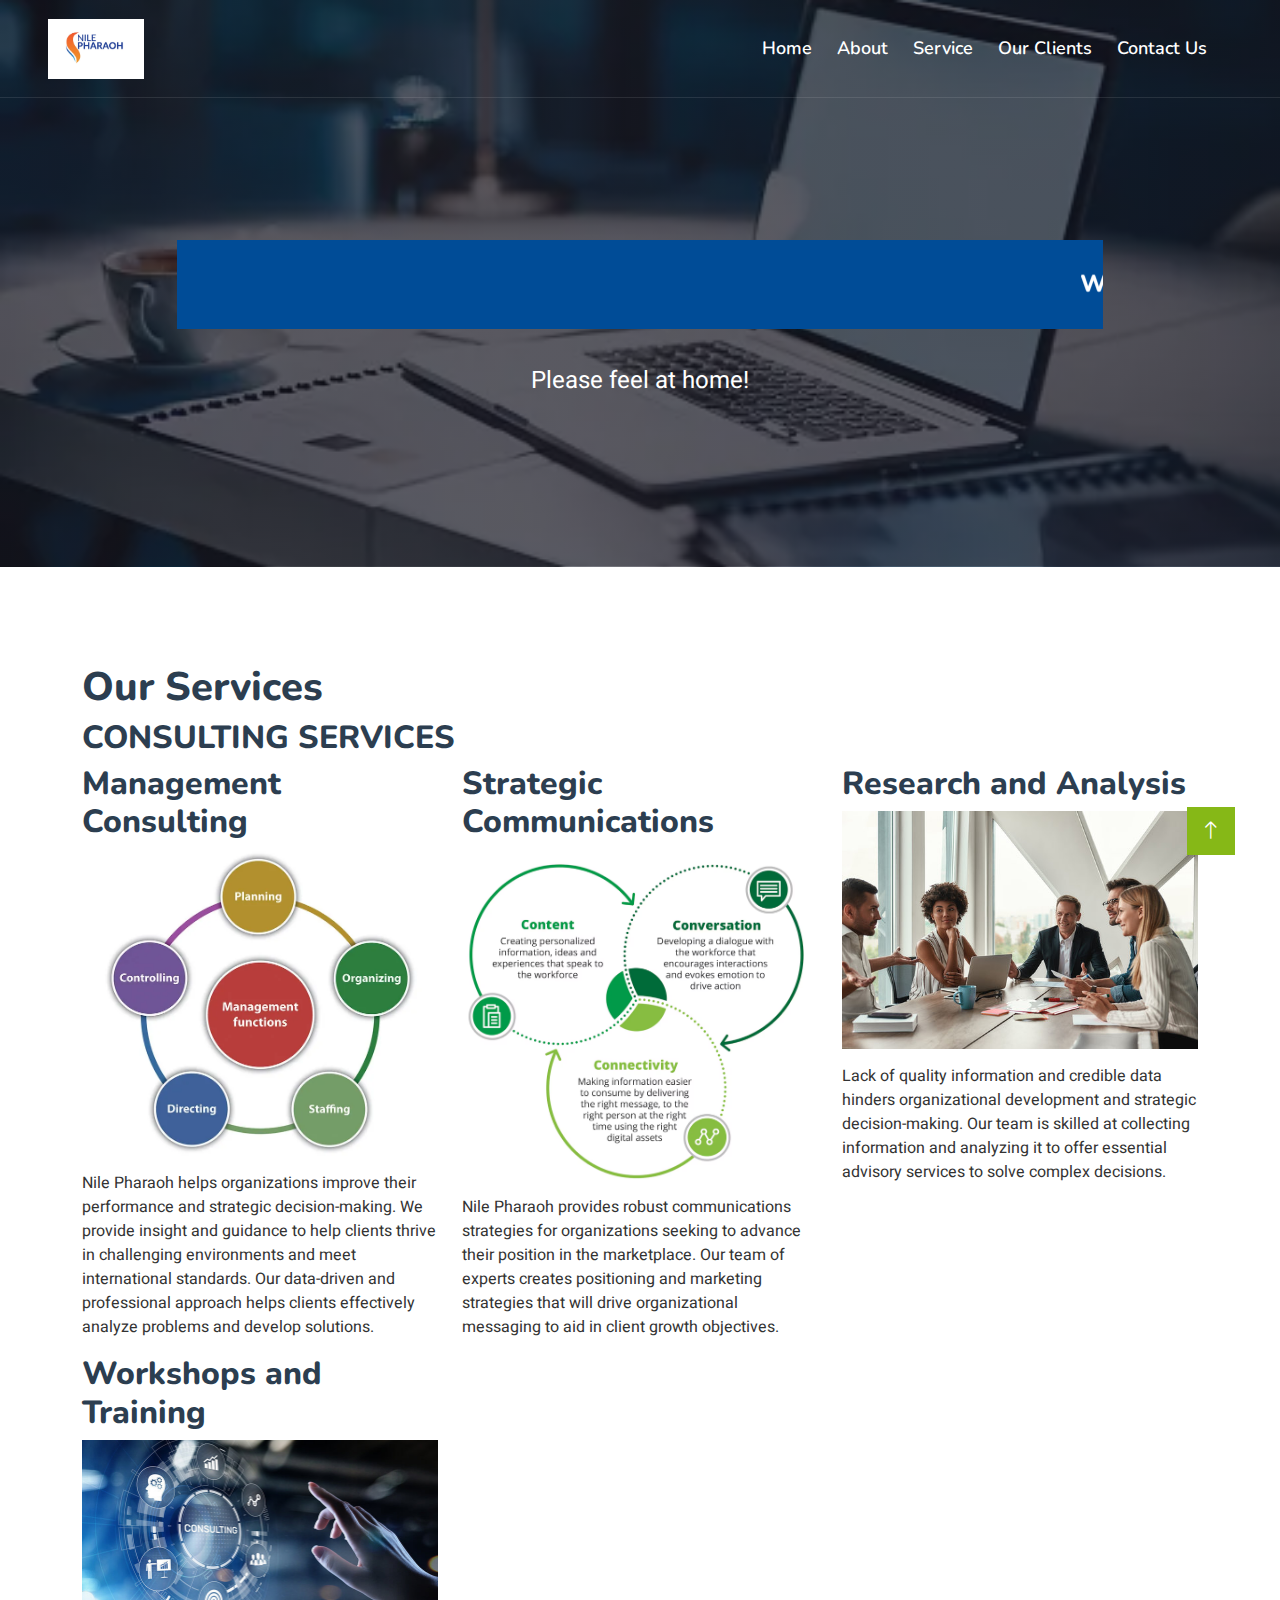
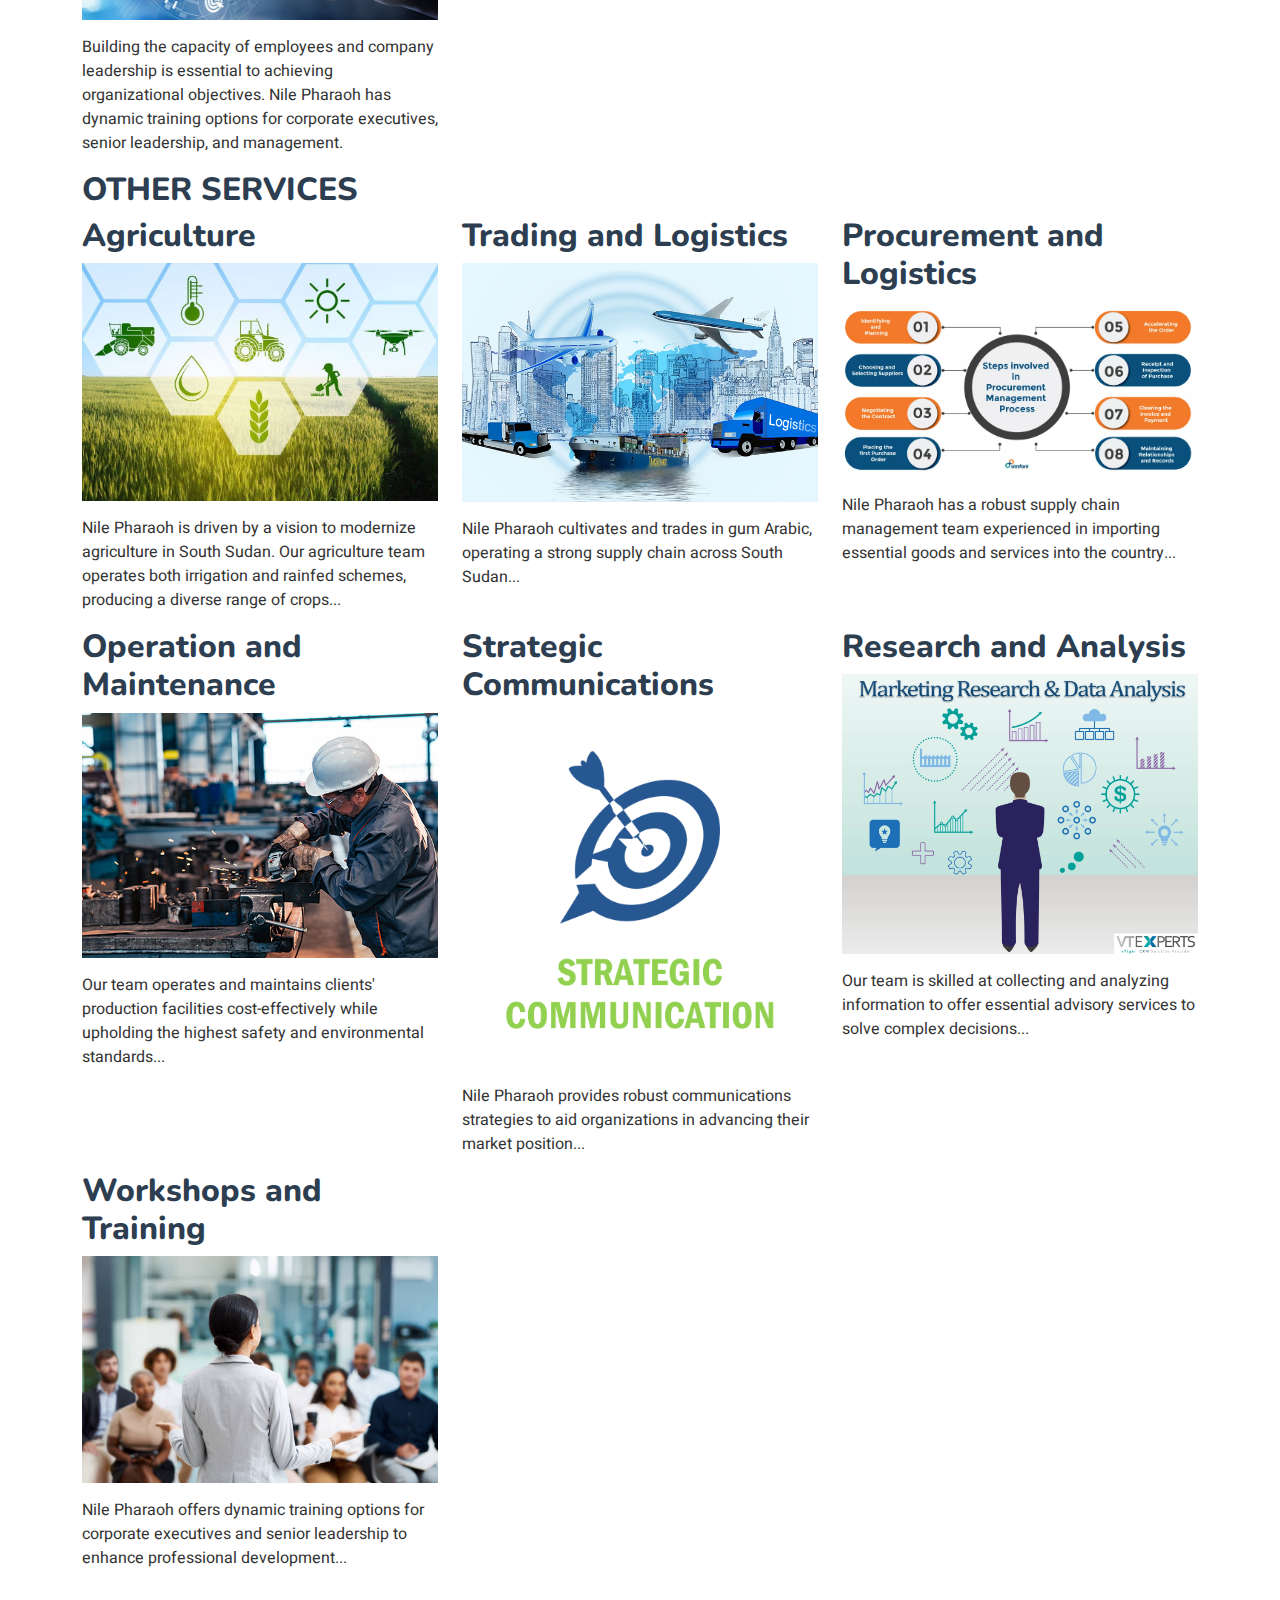
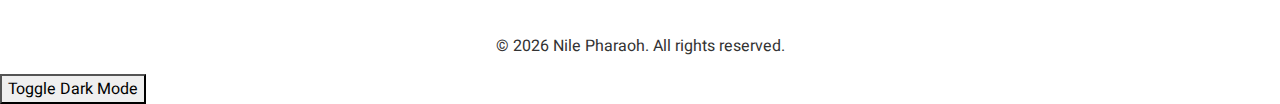
<file: akol-site/service.html>
<!DOCTYPE html>
<html lang="en">

<head>
    <meta charset="utf-8">
    <title>our services</title>
    <meta content="width=device-width, initial-scale=1.0" name="viewport">
    <meta content="" name="keywords">
    <meta content="" name="description">

    <!-- Favicon -->
    <link href="img/favicon.ico" rel="icon">

    <!-- Google Web Fonts -->
    <link rel="preconnect" href="https://fonts.googleapis.com">
    <link rel="preconnect" href="https://fonts.gstatic.com" crossorigin>
    <link href="https://fonts.googleapis.com/css2?family=Heebo:wght@400;500;600&family=Nunito:wght@600;700;800&display=swap" rel="stylesheet">

    <!-- Icon Font Stylesheet -->
    <link href="https://cdnjs.cloudflare.com/ajax/libs/font-awesome/5.10.0/css/all.min.css" rel="stylesheet">
    <link href="https://cdn.jsdelivr.net/npm/bootstrap-icons@1.4.1/font/bootstrap-icons.css" rel="stylesheet">

    <!-- Libraries Stylesheet -->
    <link href="lib/animate/animate.min.css" rel="stylesheet">
    <link href="lib/owlcarousel/assets/owl.carousel.min.css" rel="stylesheet">
    <link href="lib/tempusdominus/css/tempusdominus-bootstrap-4.min.css" rel="stylesheet" />

    <!-- Customized Bootstrap Stylesheet -->
    <link href="css/bootstrap.min.css" rel="stylesheet">

    <!-- Template Stylesheet -->
    <link href="css/style.css" rel="stylesheet">
    <style>
        :root {
            --background-light: #fff;
            --text-dark: #333;
        
            --background-dark: #333;
            --text-light: #fff;
        }
        
        body {
            background-color: var(--background-light);
            color: var(--text-dark);
            transition: background-color 0.3s, color 0.3s;
        }
        
        .container-xxl {
            background-color: var(--background-light);
        }
        
        /* Dark mode styles */
        body.dark-mode {
            background-color: var(--background-dark);
            color: var(--text-light);
        }
        
        body.dark-mode .container-xxl {
            background-color: var(--background-dark);
        }
        
        /* Add more styles as needed */
        .hero-header {
            background: linear-gradient(rgba(20, 20, 31, .7), rgba(20, 20, 31, .7)), url(img/header-background.jpg);
            background-position: center center;
            background-repeat: no-repeat;
            background-size: cover;
        }
        
        .service img {
            width: 100%; /* Ensure images take up full width of their container */
            margin-bottom: 15px; /* Add some margin at the bottom for spacing */
        }


        .icon {
            color: #6c757d; /* Set the color for the icons */
            margin-right: 5px;
        }


    </style>
</head>

<body>
    <!-- Spinner Start -->
    <div id="spinner" class="show bg-white position-fixed translate-middle w-100 vh-100 top-50 start-50 d-flex align-items-center justify-content-center">
        <div class="spinner-border text-primary" style="width: 3rem; height: 3rem;" role="status">
            <span class="sr-only">Loading...</span>
        </div>
    </div>
    <!-- Spinner End -->


    <!-- Topbar Start -->
    <div class="container-fluid bg-dark px-5 d-none d-lg-block">
        <div class="row gx-0">
        </div>
    </div>
    <!-- Topbar End -->


    <!-- Navbar & Hero Start -->
    <div class="container-fluid position-relative p-0">
        <nav class="navbar navbar-expand-lg navbar-light px-4 px-lg-5 py-3 py-lg-0">
            <a href="" class="navbar-brand p-0">
                <!-- <img src="img/logo.png" alt="Logo"> -->
                <img src="img/logo.png" alt="Logo">
            </a>
            <button class="navbar-toggler" type="button" data-bs-toggle="collapse" data-bs-target="#navbarCollapse">
                <span class="fa fa-bars"></span>
            </button>
            <div class="collapse navbar-collapse" id="navbarCollapse">
                <div class="navbar-nav ms-auto py-0">
                    <a href="index.html" class="nav-item nav-link">Home</a>
                    <a href="about.html" class="nav-item nav-link">About</a>
                    <a href="service.html" class="nav-item nav-link">Service</a>
                    <a href="client.html" class="nav-item nav-link">Our Clients</a>
                    <a href="contact.html" class="nav-item nav-link">Contact Us</a>
                </div>
            </div>
        </nav>

        <div class="container-fluid bg-primary py-5 mb-5 hero-header">
            <div class="container py-5">
                <div class="row justify-content-center py-5">
                    <div class="col-lg-10 pt-lg-5 mt-lg-5 text-center">
                        <h1 class="display-3 text-white mb-3 animated slideInDown"><marquee behavior="scroll" direction="left" style="background: #004C97; color: white; padding: 30px; font-size: 24px;">Welcome to Nile Pharaoh! Growth and Excellence.</marquee></h1>
                        <p class="fs-4 text-white mb-4 animated slideInDown">Please feel at home!</p>
                    </div>
                </div>
            </div>
        </div>
    </div>
    <!-- Navbar & Hero End -->
    <div class="container-xxl py-5">
        <div class="container">
            <div class="content-area">
                <h1>Our Services</h1>
                
                <h2>CONSULTING SERVICES</h2>
                <div class="row">
                    <div class="col-md-6 col-lg-4">
                        <section class="service">
                            <h2>Management Consulting</h2>
                            <img src="img/management_consulting.jpg" alt="Management Consulting">
                            <p>Nile Pharaoh helps organizations improve their performance and strategic decision-making. We provide insight and guidance to help clients thrive in challenging environments and meet international standards. Our data-driven and professional approach helps clients effectively analyze problems and develop solutions.</p>
                        </section>
                    </div>
                    
                    <div class="col-md-6 col-lg-4">
                        <section class="service">
                            <h2>Strategic Communications</h2>
                            <img src="img/strategic_communications.jpg" alt="Strategic Communications">
                            <p>Nile Pharaoh provides robust communications strategies for organizations seeking to advance their position in the marketplace. Our team of experts creates positioning and marketing strategies that will drive organizational messaging to aid in client growth objectives.</p>
                        </section>
                    </div>
                    
                    <div class="col-md-6 col-lg-4">
                        <section class="service">
                            <h2>Research and Analysis</h2>
                            <img src="img/research_analysis.jpg" alt="Research and Analysis">
                            <p>Lack of quality information and credible data hinders organizational development and strategic decision-making. Our team is skilled at collecting information and analyzing it to offer essential advisory services to solve complex decisions.</p>
                        </section>
                    </div>
                    
                    <div class="col-md-6 col-lg-4">
                        <section class="service">
                            <h2>Workshops and Training</h2>
                            <img src="img/workshops_training.jpg" alt="Workshops and Training">
                            <p>Building the capacity of employees and company leadership is essential to achieving organizational objectives. Nile Pharaoh has dynamic training options for corporate executives, senior leadership, and management.</p>
                        </section>
                    </div>
                </div>
        
                <h2>OTHER SERVICES</h2>
                <div class="row">
                    <div class="col-md-6 col-lg-4">
                        <section class="service">
                            <h2>Agriculture</h2>
                            <img src="img/agriculture.jpg" alt="Agriculture">
                            <p>Nile Pharaoh is driven by a vision to modernize agriculture in South Sudan. Our agriculture team operates both irrigation and rainfed schemes, producing a diverse range of crops...</p>
                        </section>
                    </div>
                    
                    <div class="col-md-6 col-lg-4">
                        <section class="service">
                            <h2>Trading and Logistics</h2>
                            <img src="img/trading_logistics.jpg" alt="Trading and Logistics">
                            <p>Nile Pharaoh cultivates and trades in gum Arabic, operating a strong supply chain across South Sudan...</p>
                        </section>
                    </div>
        
                    <div class="col-md-6 col-lg-4">
                        <section class="service">
                            <h2>Procurement and Logistics</h2>
                            <img src="img/procurement.jpg" alt="Procurement and Logistics">
                            <p>Nile Pharaoh has a robust supply chain management team experienced in importing essential goods and services into the country...</p>
                        </section>
                    </div>
        
                    <div class="col-md-6 col-lg-4">
                        <section class="service">
                            <h2>Operation and Maintenance</h2>
                            <img src="img/operation_maintenance.jpg" alt="Operation and Maintenance">
                            <p>Our team operates and maintains clients' production facilities cost-effectively while upholding the highest safety and environmental standards...</p>
                        </section>
                    </div>
        
                    <div class="col-md-6 col-lg-4">
                        <section class="service">
                            <h2>Strategic Communications</h2>
                            <img src="img/strategic_communications1.jpg" alt="Strategic Communications">
                            <p>Nile Pharaoh provides robust communications strategies to aid organizations in advancing their market position...</p>
                        </section>
                    </div>
        
                    <div class="col-md-6 col-lg-4">
                        <section class="service">
                            <h2>Research and Analysis</h2>
                            <img src="img/research_analysis1.jpg" alt="Research and Analysis">
                            <p>Our team is skilled at collecting and analyzing information to offer essential advisory services to solve complex decisions...</p>
                        </section>
                    </div>
        
                    <div class="col-md-6 col-lg-4">
                        <section class="service">
                            <h2>Workshops and Training</h2>
                            <img src="img/workshops_training1.jpg" alt="Workshops and Training">
                            <p>Nile Pharaoh offers dynamic training options for corporate executives and senior leadership to enhance professional development...</p>
                        </section>
                    </div>
                </div>
        
            </div>
        </div>
    </div>
        

   <!--footer-->
   <div class="container footer-bg">
    <div class="copyright d-flex align-items-center justify-content-center" style="height: 100%;">
        <footer>
            <p id="copyright" class="text-center">&copy; 2023 Nile Pharaoh. All rights reserved.</p>
        </footer>
    </div>
</div>
<!-- Footer End -->
    <script>
        
         // Get the current year
         const currentYear = new Date().getFullYear();
         // Update the copyright text with the current year
         document.getElementById('copyright').innerHTML = `&copy; ${currentYear} Nile Pharaoh. All rights reserved.`;
    
             function toggleDarkMode() {
                 document.body.classList.toggle('dark-mode');
             }
    </script>

    <!-- Back to Top -->
    <a href="#" class="btn btn-lg btn-primary btn-lg-square back-to-top"><i class="bi bi-arrow-up"></i></a>


    <!-- JavaScript Libraries -->
    <script src="https://code.jquery.com/jquery-3.4.1.min.js"></script>
    <script src="https://cdn.jsdelivr.net/npm/bootstrap@5.0.0/dist/js/bootstrap.bundle.min.js"></script>
    <script src="lib/wow/wow.min.js"></script>
    <script src="lib/easing/easing.min.js"></script>
    <script src="lib/waypoints/waypoints.min.js"></script>
    <script src="lib/owlcarousel/owl.carousel.min.js"></script>
    <script src="lib/tempusdominus/js/moment.min.js"></script>
    <script src="lib/tempusdominus/js/moment-timezone.min.js"></script>
    <script src="lib/tempusdominus/js/tempusdominus-bootstrap-4.min.js"></script>

    <!-- Template Javascript -->
    <script src="js/main.js"></script>
    <button onclick="toggleDarkMode()">Toggle Dark Mode</button>
</body>

</html>
</file>
<file: akol-site/css/style.css>
/********** Template CSS **********/
:root {
    --primary: #86B817;
    --secondary: #FE8800;
    --light: #F5F5F5;
    --dark: #14141F;
}

.fw-medium {
    font-weight: 600 !important;
}

.fw-semi-bold {
    font-weight: 700 !important;
}

.back-to-top {
    position: fixed;
    display: none;
    right: 45px;
    bottom: 45px;
    z-index: 99;
}


/*** Spinner ***/
#spinner {
    opacity: 0;
    visibility: hidden;
    transition: opacity .5s ease-out, visibility 0s linear .5s;
    z-index: 99999;
}

#spinner.show {
    transition: opacity .5s ease-out, visibility 0s linear 0s;
    visibility: visible;
    opacity: 1;
}


/*** Button ***/
.btn {
    font-family: 'Nunito', sans-serif;
    font-weight: 600;
    transition: .5s;
}

.btn.btn-primary,
.btn.btn-secondary {
    color: #FFFFFF;
}

.btn-square {
    width: 38px;
    height: 38px;
}

.btn-sm-square {
    width: 32px;
    height: 32px;
}

.btn-lg-square {
    width: 48px;
    height: 48px;
}

.btn-square,
.btn-sm-square,
.btn-lg-square {
    padding: 0;
    display: flex;
    align-items: center;
    justify-content: center;
    font-weight: normal;
    border-radius: 0px;
}


/*** Navbar ***/
.navbar-light .navbar-nav .nav-link {
    font-family: 'Nunito', sans-serif;
    position: relative;
    margin-right: 25px;
    padding: 35px 0;
    color: #FFFFFF !important;
    font-size: 18px;
    font-weight: 600;
    outline: none;
    transition: .5s;
}

.sticky-top.navbar-light .navbar-nav .nav-link {
    padding: 20px 0;
    color: var(--dark) !important;
}

.navbar-light .navbar-nav .nav-link:hover,
.navbar-light .navbar-nav .nav-link.active {
    color: var(--primary) !important;
}

.navbar-light .navbar-brand img {
    max-height: 60px;
    transition: .5s;
}

.sticky-top.navbar-light .navbar-brand img {
    max-height: 45px;
}

@media (max-width: 991.98px) {
    .sticky-top.navbar-light {
        position: relative;
        background: #FFFFFF;
    }

    .navbar-light .navbar-collapse {
        margin-top: 15px;
        border-top: 1px solid #DDDDDD;
    }

    .navbar-light .navbar-nav .nav-link,
    .sticky-top.navbar-light .navbar-nav .nav-link {
        padding: 10px 0;
        margin-left: 0;
        color: var(--dark) !important;
    }

    .navbar-light .navbar-brand img {
        max-height: 45px;
    }
}

@media (min-width: 992px) {
    .navbar-light {
        position: absolute;
        width: 100%;
        top: 0;
        left: 0;
        border-bottom: 1px solid rgba(256, 256, 256, .1);
        z-index: 999;
    }
    
    .sticky-top.navbar-light {
        position: fixed;
        background: #FFFFFF;
    }

    .navbar-light .navbar-nav .nav-link::before {
        position: absolute;
        content: "";
        width: 0;
        height: 2px;
        bottom: -1px;
        left: 50%;
        background: var(--primary);
        transition: .5s;
    }

    .navbar-light .navbar-nav .nav-link:hover::before,
    .navbar-light .navbar-nav .nav-link.active::before {
        width: calc(100% - 2px);
        left: 1px;
    }

    .navbar-light .navbar-nav .nav-link.nav-contact::before {
        display: none;
    }
}


/*** Hero Header ***/
.hero-header {
    background: linear-gradient(rgba(20, 20, 31, .7), rgba(20, 20, 31, .7)), url('/img/dtubk1.jpg');
    background-position: center center;
    background-repeat: no-repeat;
    background-size: cover;
}

.breadcrumb-item + .breadcrumb-item::before {
    color: rgba(255, 255, 255, .5);
}


/*** Section Title ***/
.section-title {
    position: relative;
    display: inline-block;
    text-transform: uppercase;
}

.section-title::before {
    position: absolute;
    content: "";
    width: calc(100% + 80px);
    height: 2px;
    top: 4px;
    left: -40px;
    background: var(--primary);
    z-index: -1;
}

.section-title::after {
    position: absolute;
    content: "";
    width: calc(100% + 120px);
    height: 2px;
    bottom: 5px;
    left: -60px;
    background: var(--primary);
    z-index: -1;
}

.section-title.text-start::before {
    width: calc(100% + 40px);
    left: 0;
}

.section-title.text-start::after {
    width: calc(100% + 60px);
    left: 0;
}


/*** Service ***/
.service-item {
    box-shadow: 0 0 45px rgba(0, 0, 0, .08);
    transition: .5s;
}

.service-item:hover {
    background: var(--primary);
}

.service-item * {
    transition: .5s;
}

.service-item:hover * {
    color: var(--light) !important;
}


/*** Destination ***/
.destination img {
    transition: .5s;
}

.destination a:hover img {
    transform: scale(1.1);
}


/*** Package ***/
.package-item {
    box-shadow: 0 0 45px rgba(0, 0, 0, .08);
}

.package-item img {
    transition: .5s;
}

.package-item:hover img {
    transform: scale(1.1);
}


/*** Booking ***/
.booking {
    background: linear-gradient(rgba(15, 23, 43, .7), rgba(15, 23, 43, .7)), url(../img/booking.jpg);
    background-position: center center;
    background-repeat: no-repeat;
    background-size: cover;
}


/*** Team ***/
.team-item {
    box-shadow: 0 0 45px rgba(0, 0, 0, .08);
}

.team-item img {
    transition: .5s;
}

.team-item:hover img {
    transform: scale(1.1);
}

.team-item .btn {
    background: #FFFFFF;
    color: var(--primary);
    border-radius: 20px;
    border-bottom: 1px solid var(--primary);
}

.team-item .btn:hover {
    background: var(--primary);
    color: #FFFFFF;
}


/*** Testimonial ***/
.testimonial-carousel::before {
    position: absolute;
    content: "";
    top: 0;
    left: 0;
    height: 100%;
    width: 0;
    background: linear-gradient(to right, rgba(255, 255, 255, 1) 0%, rgba(255, 255, 255, 0) 100%);
    z-index: 1;
}

.testimonial-carousel::after {
    position: absolute;
    content: "";
    top: 0;
    right: 0;
    height: 100%;
    width: 0;
    background: linear-gradient(to left, rgba(255, 255, 255, 1) 0%, rgba(255, 255, 255, 0) 100%);
    z-index: 1;
}

@media (min-width: 768px) {
    .testimonial-carousel::before,
    .testimonial-carousel::after {
        width: 200px;
    }
}

@media (min-width: 992px) {
    .testimonial-carousel::before,
    .testimonial-carousel::after {
        width: 300px;
    }
}

.testimonial-carousel .owl-item .testimonial-item,
.testimonial-carousel .owl-item.center .testimonial-item * {
    transition: .5s;
}

.testimonial-carousel .owl-item.center .testimonial-item {
    background: var(--primary) !important;
    border-color: var(--primary) !important;
}

.testimonial-carousel .owl-item.center .testimonial-item * {
    color: #FFFFFF !important;
}

.testimonial-carousel .owl-dots {
    margin-top: 24px;
    display: flex;
    align-items: flex-end;
    justify-content: center;
}

.testimonial-carousel .owl-dot {
    position: relative;
    display: inline-block;
    margin: 0 5px;
    width: 15px;
    height: 15px;
    border: 1px solid #CCCCCC;
    border-radius: 15px;
    transition: .5s;
}

.testimonial-carousel .owl-dot.active {
    background: var(--primary);
    border-color: var(--primary);
}


/*** Footer ***/
.footer .btn.btn-social {
    margin-right: 5px;
    width: 35px;
    height: 35px;
    display: flex;
    align-items: center;
    justify-content: center;
    color: var(--light);
    font-weight: normal;
    border: 1px solid #FFFFFF;
    border-radius: 35px;
    transition: .3s;
}

.footer .btn.btn-social:hover {
    color: var(--primary);
}

.footer .btn.btn-link {
    display: block;
    margin-bottom: 5px;
    padding: 0;
    text-align: left;
    color: #FFFFFF;
    font-size: 15px;
    font-weight: normal;
    text-transform: capitalize;
    transition: .3s;
}

.footer .btn.btn-link::before {
    position: relative;
    content: "\f105";
    font-family: "Font Awesome 5 Free";
    font-weight: 900;
    margin-right: 10px;
}

.footer .btn.btn-link:hover {
    letter-spacing: 1px;
    box-shadow: none;
}

.footer .copyright {
    padding: 25px 0;
    font-size: 15px;
    border-top: 1px solid rgba(256, 256, 256, .1);
}

.footer .copyright a {
    color: var(--light);
}

.footer .footer-menu a {
    margin-right: 15px;
    padding-right: 15px;
    border-right: 1px solid rgba(255, 255, 255, .1);
}

.footer .footer-menu a:last-child {
    margin-right: 0;
    padding-right: 0;
    border-right: none;
}
.heart {
    color: red;
}
</file>
